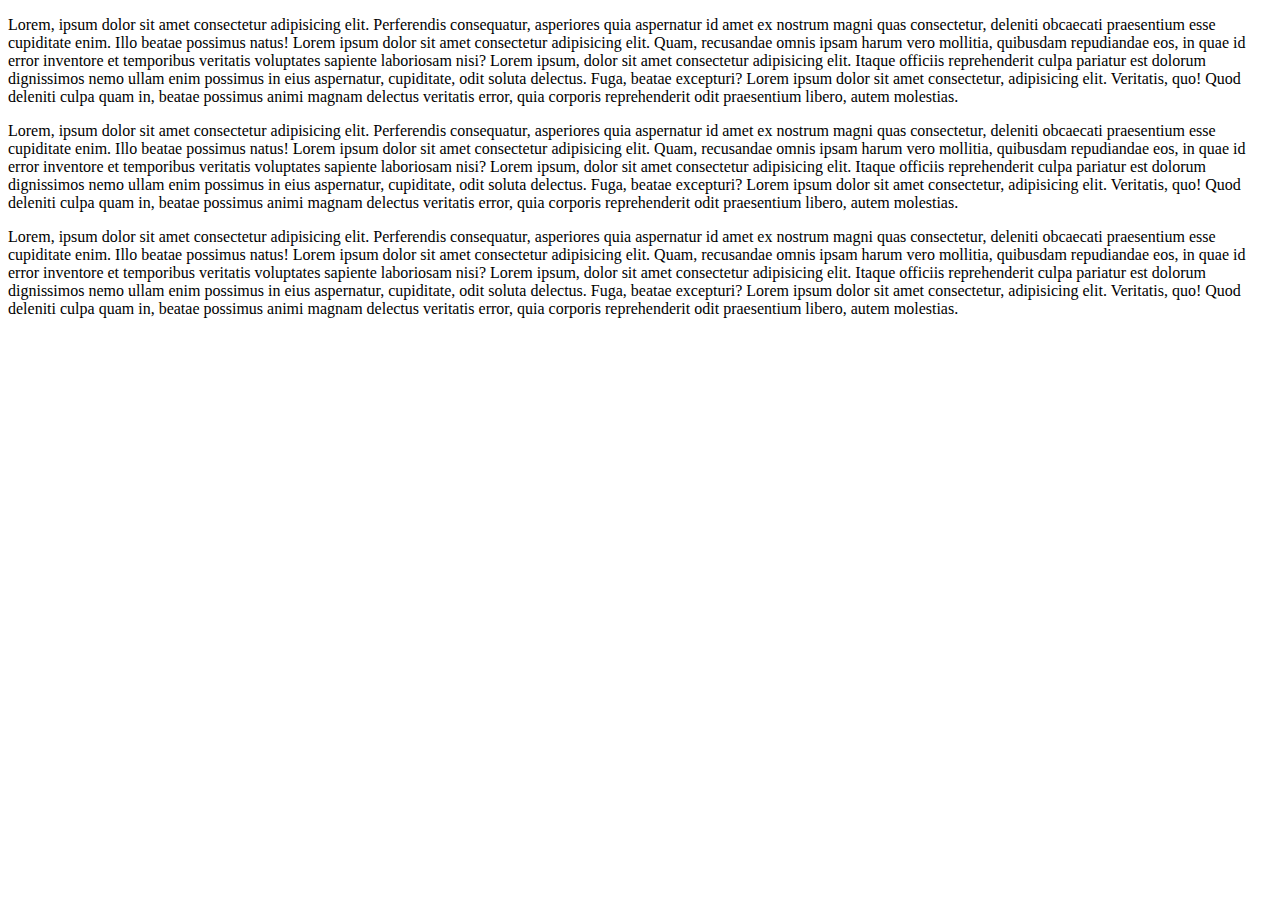
<file: BLOG/admin/view.html>
<!DOCTYPE html>
<html lang="en">
<head>
    <meta charset="UTF-8">
    <meta http-equiv="X-UA-Compatible" content="IE=edge">
    <meta name="viewport" content="width=device-width, initial-scale=1.0">
    <title>View</title>
</head>
<body>
    <p>Lorem, ipsum dolor sit amet consectetur adipisicing elit. Perferendis consequatur, asperiores quia aspernatur id amet ex nostrum magni quas consectetur, 
    deleniti obcaecati praesentium esse cupiditate enim. Illo beatae possimus natus! 
    Lorem ipsum dolor sit amet consectetur adipisicing elit. Quam, recusandae omnis ipsam harum vero mollitia, quibusdam repudiandae eos,
    in quae id error inventore et temporibus veritatis voluptates sapiente laboriosam nisi?
    Lorem ipsum, dolor sit amet consectetur adipisicing elit. Itaque officiis reprehenderit culpa pariatur est dolorum dignissimos nemo ullam enim possimus in 
    eius aspernatur, cupiditate, odit soluta delectus. Fuga, beatae excepturi?
    Lorem ipsum dolor sit amet consectetur, adipisicing elit. Veritatis, quo! Quod deleniti culpa quam in, beatae possimus animi magnam delectus veritatis error, 
    quia corporis reprehenderit odit praesentium libero, autem molestias.
</p>
    <p>Lorem, ipsum dolor sit amet consectetur adipisicing elit. Perferendis consequatur, asperiores quia aspernatur id amet
        ex nostrum magni quas consectetur,
        deleniti obcaecati praesentium esse cupiditate enim. Illo beatae possimus natus!
        Lorem ipsum dolor sit amet consectetur adipisicing elit. Quam, recusandae omnis ipsam harum vero mollitia, quibusdam
        repudiandae eos,
        in quae id error inventore et temporibus veritatis voluptates sapiente laboriosam nisi?
        Lorem ipsum, dolor sit amet consectetur adipisicing elit. Itaque officiis reprehenderit culpa pariatur est dolorum
        dignissimos nemo ullam enim possimus in
        eius aspernatur, cupiditate, odit soluta delectus. Fuga, beatae excepturi?
        Lorem ipsum dolor sit amet consectetur, adipisicing elit. Veritatis, quo! Quod deleniti culpa quam in, beatae
        possimus animi magnam delectus veritatis error,
        quia corporis reprehenderit odit praesentium libero, autem molestias.
    </p>
        <p>Lorem, ipsum dolor sit amet consectetur adipisicing elit. Perferendis consequatur, asperiores quia aspernatur id amet
            ex nostrum magni quas consectetur,
            deleniti obcaecati praesentium esse cupiditate enim. Illo beatae possimus natus!
            Lorem ipsum dolor sit amet consectetur adipisicing elit. Quam, recusandae omnis ipsam harum vero mollitia, quibusdam
            repudiandae eos,
            in quae id error inventore et temporibus veritatis voluptates sapiente laboriosam nisi?
            Lorem ipsum, dolor sit amet consectetur adipisicing elit. Itaque officiis reprehenderit culpa pariatur est dolorum
            dignissimos nemo ullam enim possimus in
            eius aspernatur, cupiditate, odit soluta delectus. Fuga, beatae excepturi?
            Lorem ipsum dolor sit amet consectetur, adipisicing elit. Veritatis, quo! Quod deleniti culpa quam in, beatae
            possimus animi magnam delectus veritatis error,
            quia corporis reprehenderit odit praesentium libero, autem molestias.
        </p>
</body>
</html>
</file>
